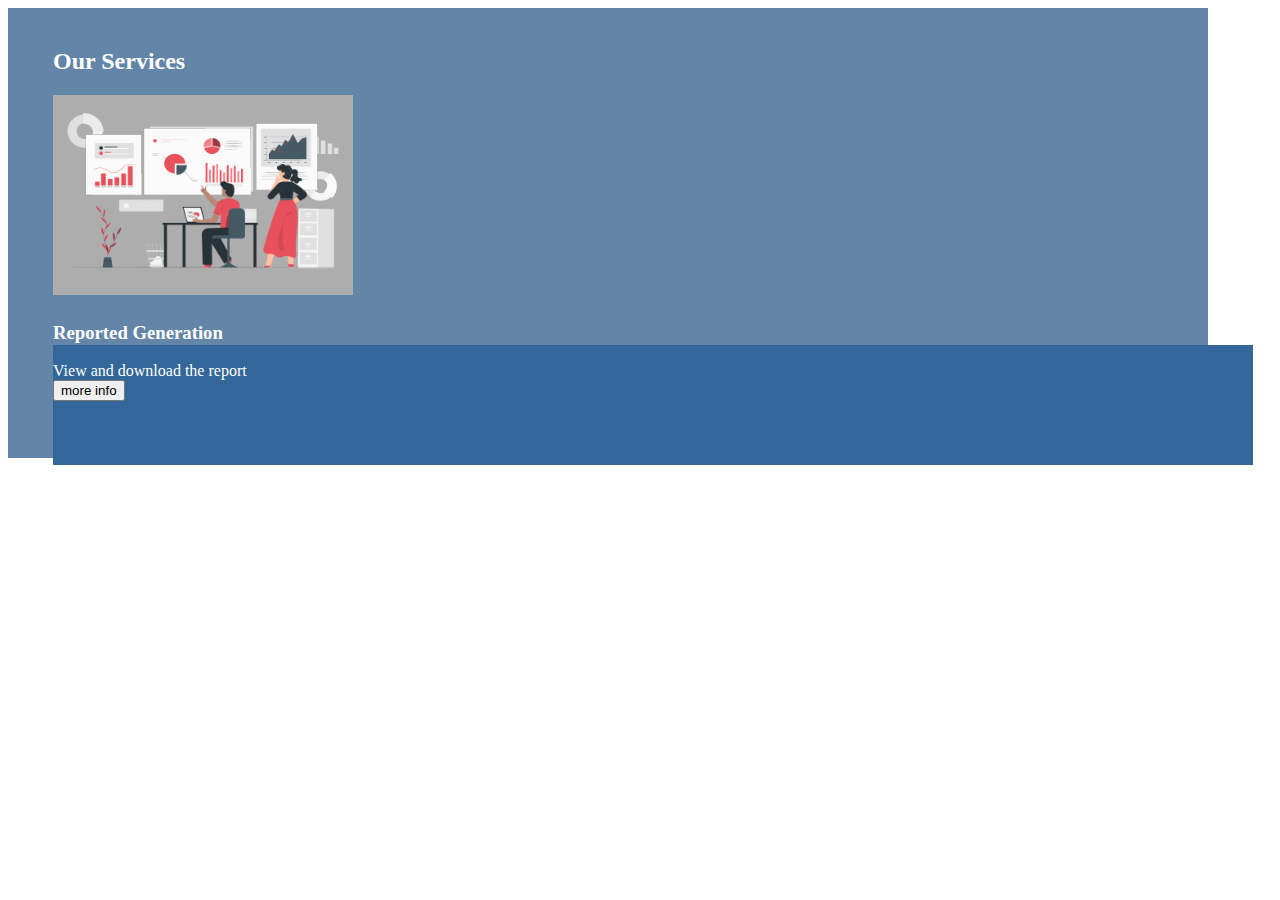
<file: AdminPage.html>
<html lang="en">
  <head>
    <meta charset="UTF-8" />
    <meta name="viewport" content="width=device-width, initial-scale=1.0" />
    <title>Document</title>
    <link
      href="https://cdn.jsdelivr.net/npm/bootstrap@5.3.2/dist/css/bootstrap.min.css"
      rel="stylesheet"
      integrity="sha384-T3c6CoIi6uLrA9TneNEoa7RxnatzjcDSCmG1MXxSR1GAsXEV/Dwwykc2MPK8M2HN"
      crossorigin="anonymous"
    />
    <style>
      #box {
        height: 600px;
        width: 1200px;
        background: #336699;
      }
      .a {
        height: 50px;
        width: 1100px;
        text-align: center;
        background: #336699;
        color: white;
        line-height: 50px;
      }
      .b {
        height: 450px;
        width: 1200px;
        background: #6385a7;
        padding-left: 45px;
        padding-top: 20px;
        box-sizing: border-box;
        color: white;
      }
      .c {
        height: 120px;
        width: 1200px;
        background: #336699;
      }
      .upper {
        height: 250px;
        width: 300px;
        background: #adadad;
      }
      .upper1 {
        height: 200px;
        width: 300px;
        background: #adadad;
      }
      .upper2 {
        height: 50px;
        width: 300px;
        background: #6385a7;
      }
      .a1 {
        height: 50px;
        width: 100px;
        background: #336699;
      }
    </style>
  </head>
  <body>
    <div class="b">
      <h2>Our Services</h2>
      <div class="upper">
        <div class="upper1">
          <img src="imgs/report 1.png" width="300" height="190" /><br /><br />
          <h3>Reported Generation</h3>
          <div>View and download the report</div>
          <button class="btn btn-warning text-light">more info</button>
        </div>
        <div class="upper2"></div>
      </div>

      <div class="c"></div>
    </div>
    <script
      src="https://cdn.jsdelivr.net/npm/bootstrap@5.3.2/dist/js/bootstrap.bundle.min.js"
      integrity="sha384-C6RzsynM9kWDrMNeT87bh95OGNyZPhcTNXj1NW7RuBCsyN/o0jlpcV8Qyq46cDfL"
      crossorigin="anonymous"
    ></script>
  </body>
</html>
</file>
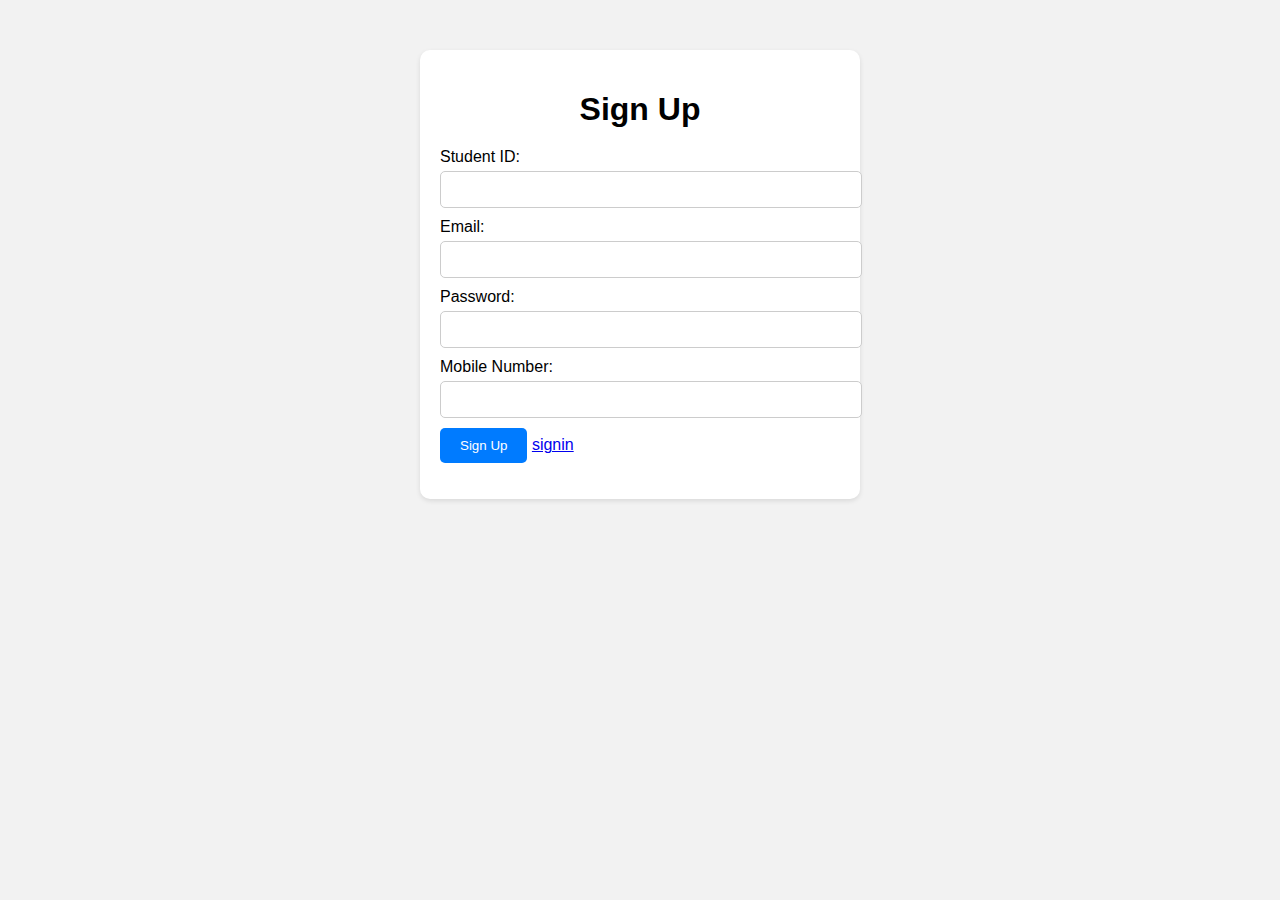
<file: signup.html>
<!DOCTYPE html>
<html lang="en">

<head>
    <meta charset="UTF-8">
    <meta name="viewport" content="width=device-width, initial-scale=1.0">
    <title>Sign Up</title>
    <link rel="stylesheet" href="style.css">
</head>

<body>
    <div class="container">
        <h1>Sign Up</h1>
        <form id="signupForm" onsubmit="return validateForm();">
            <label for="studentId">Student ID:</label>
            <input type="text" id="studentId" name="studentId" required>

            <label for="email">Email:</label>
            <input type="email" id="email" name="email" required>

            <label for="password">Password:</label>
            <input type="password" id="password" name="password" required>

            <label for="mobileNo">Mobile Number:</label>
            <input type="tel" id="mobileNo" name="mobileNo" required>

            <button type="submit">Sign Up</button>
            <a href="./index.html">signin</a>

        </form>

        <p id="signupMessage"></p>
    </div>

    <script src="script.js"></script>
</body>

</html>
</file>
<file: style.css>
body {
  font-family: sans-serif;
  margin: 0;
  padding: 0;
  background-color: #f2f2f2;
}

.container {
  width: 400px;
  margin: 50px auto;
  padding: 20px;
  background-color: #fff;
  border-radius: 10px;
  box-shadow: 0 2px 5px rgba(0, 0, 0, 0.1);
}

h1 {
  text-align: center;
  margin-bottom: 20px;
}

label {
  display: block;
  margin-bottom: 5px;
}

input {
  width: 100%;
  padding: 10px;
  border: 1px solid #ccc;
  border-radius: 5px;
  margin-bottom: 10px;
}

button {
  padding: 10px 20px;
  border: none;
  border-radius: 5px;
  background-color: #007bff;
  color: #fff;
  cursor: pointer;
}

#loginMessage {
  margin-top: 10px;
  color: red;
}

#button {
  margin-top: 15px;
}
</file>
